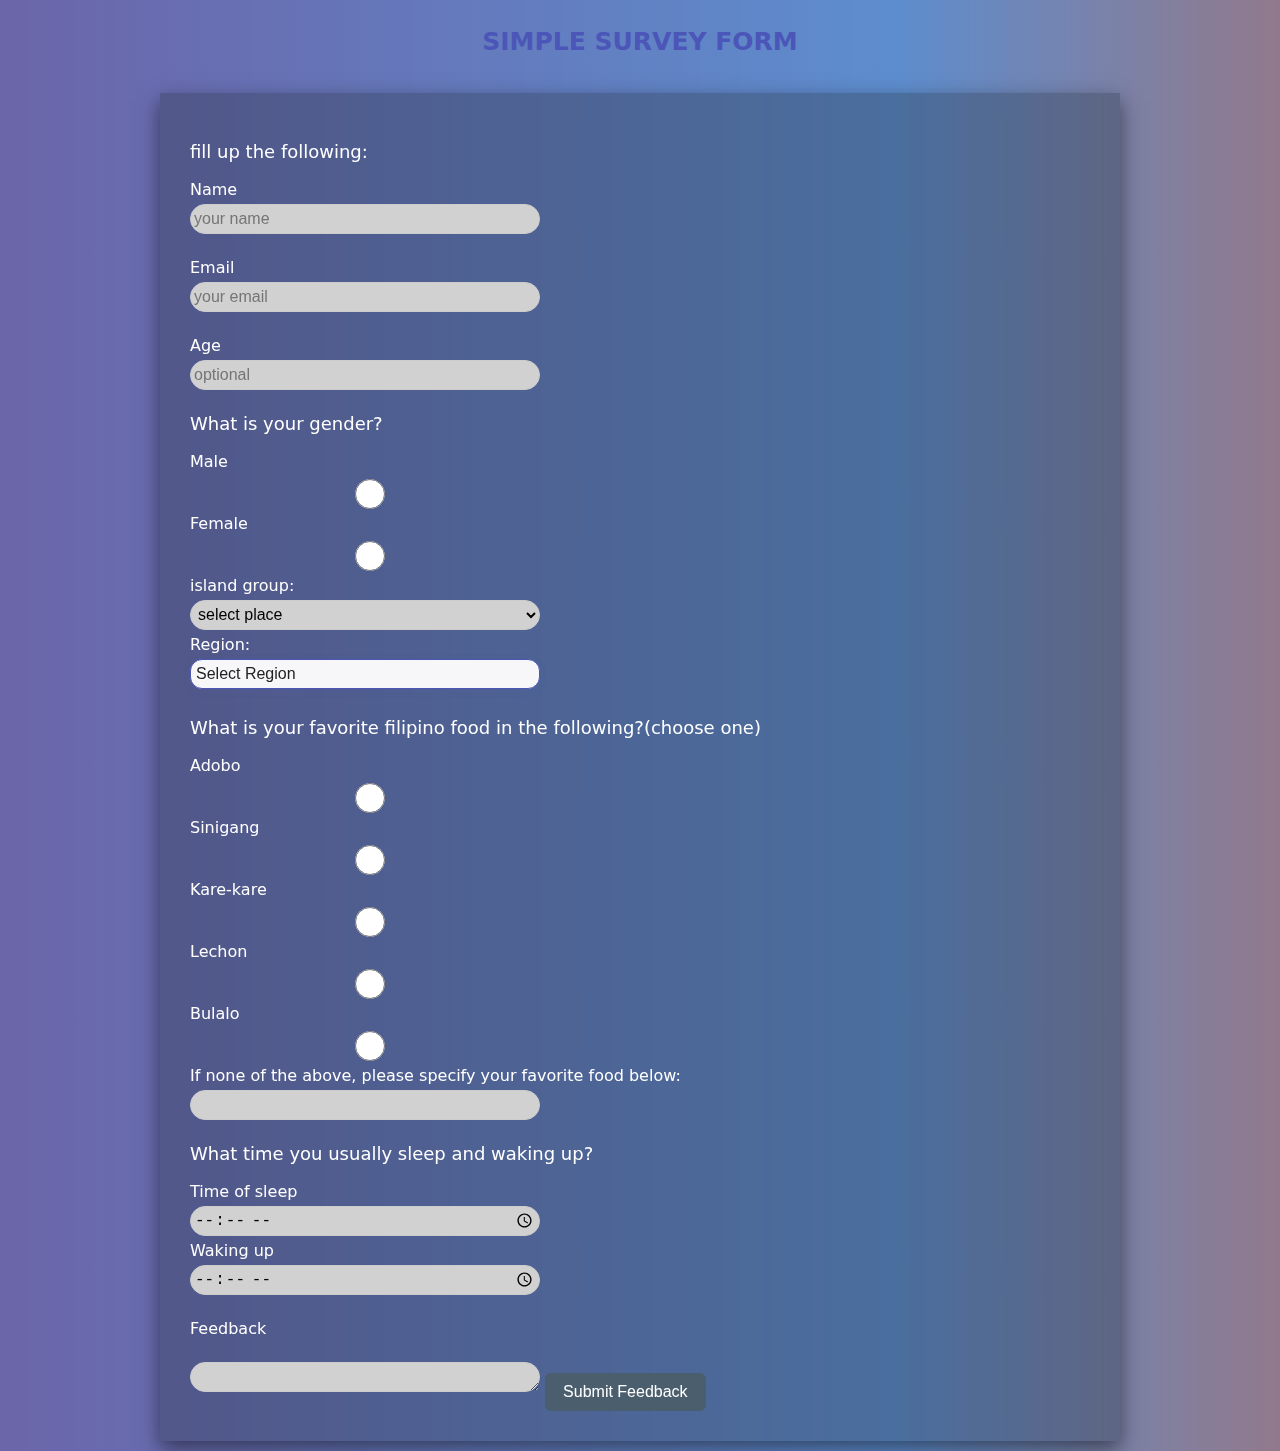
<file: index.html>
<!DOCTYPE html>
<html lang="en">
<head>
    <meta charset="UTF-8">
    <meta name="viewport" content="width=device-width, initial-scale=1.0">
    <title>vince suvery form</title>
    <link rel="stylesheet" href="style.css">
</head>
<body>
    <div class="container">
    <h1>SIMPLE SURVEY FORM</h1>
    <form id="survey-form">
    <p>fill up the following:</p>
    <!-- personal info -->
        <label for="name">Name</label>
    <input id="name" type="text" placeholder="your name" required><br><br>

    <label for="email">Email</label>
    <input id="email" type="text" placeholder="your email" required><br><br>

    <label for="age">Age</label>
    <input type="number" name="age" id="age" min="15" max="50" placeholder="optional">
<!--gender and age-->
    <p>What is your gender?</p>
    <label for="gender">Male</label>
    <input type="radio" id="Male" name="gender" value="Male" required> 

    <label for="gender">Female</label>
    <input type="radio" id="Female" name="gender" value="Female" required>
<!--PLACE, AND REGIONS-->

<label for="island-group">island group:</label>
<select name="island-group" id="island-group"> required
<option value="">select place</option>
<option value="Luzon">Luzon</option>
<option value="Visayas">Visayas</option>
<option value="Mindanao">Mindanao</option>
</select>

<label for="region">Region:</label>
<select name="region" id="region"> required
<option value="" disabled selected>Select Region</option>

<optgroup label="Luzon">
<option value="NCR">NCR - National Capital Region</option>
<option value="CAR">CAR - Cordillera Administrative Region</option>
<option value="Region 1">Region 1 - ilocos region</option>
<option value="Region 2">Region 2 -Cagayan Valley</option>
<option value="Region 3">Region 3 - Central luzon</option>
<option value="Region 4-A">Region 4-A - CALABARZON</option>
<option value="Region 4-B">Region 4-B - MIMAROPA</option>
<option value="Region V">Region V - Bicol Region</option>
</optgroup>

<optgroup label="Visayas">
<option value="Region 6">Region 6 - Western Visayas</option>
<option value="Region 7">Region 7 - Central Visayas</option>
<option value="Region 8">Region 8 - Eastern Visayas</option>
</optgroup>

<optgroup label="Mindanao">
    <option value="Region 9">Region 9 - Zamboanga Peninsula</option>
    <option value="Region 10">Region 10 - Northern Mindanao</option>
    <option value="Region 11">Region 11 - Davao Region</option>
    <option value="Region 12">Region 12 - SOCCSKSARGEN</option>
    <option value="Region 13">Region 13 - Caraga</option>
    <option value="BARMM">BARMM - Bangsamoro Autonomous Region</option>
</optgroup>
</select>

    
<!--favorite things-->
    <p>What is your favorite filipino food in the following?(choose one)</p>
    
    <label for="food">Adobo</label>
    <input type="radio" id="Adobo" name="foods" required><br>
    
    <label for="food">Sinigang</label>
    <input type="radio" id="Sinigang" name="foods" required><br>
    
    <label for="food">Kare-kare</label>
    <input type="radio" id="Kare-kare" name="foods" required><br>
    
    <label for="food">Lechon</label>
    <input type="radio" id="Lechon" name="foods" required><br>
    
    <label for="food">Bulalo</label>
    <input type="radio" id="Bulalo" name="foods" required><br>

    <label for="food">If none of the above, please specify your favorite food below:</label>
    <input type="text" name="foods" id="food"><br>

<!--time of sleeping-->
    <p>What time you usually sleep and waking up?</p>

    <label for="sleep">Time of sleep</label>
    <input type="time" id="sleep" required>

    <label for="wake">Waking up</label>
    <input type="time" id="wake" required><br><br>
    
    <label for="feedback">Feedback</label><br>
    <textarea name="feedback" id="feedback" rows="4" cols="30" required></textarea>
     <button type="submit">Submit Feedback</button>
</form>
</div>
<script src="script.js"></script>
</body>
</html>
</file>
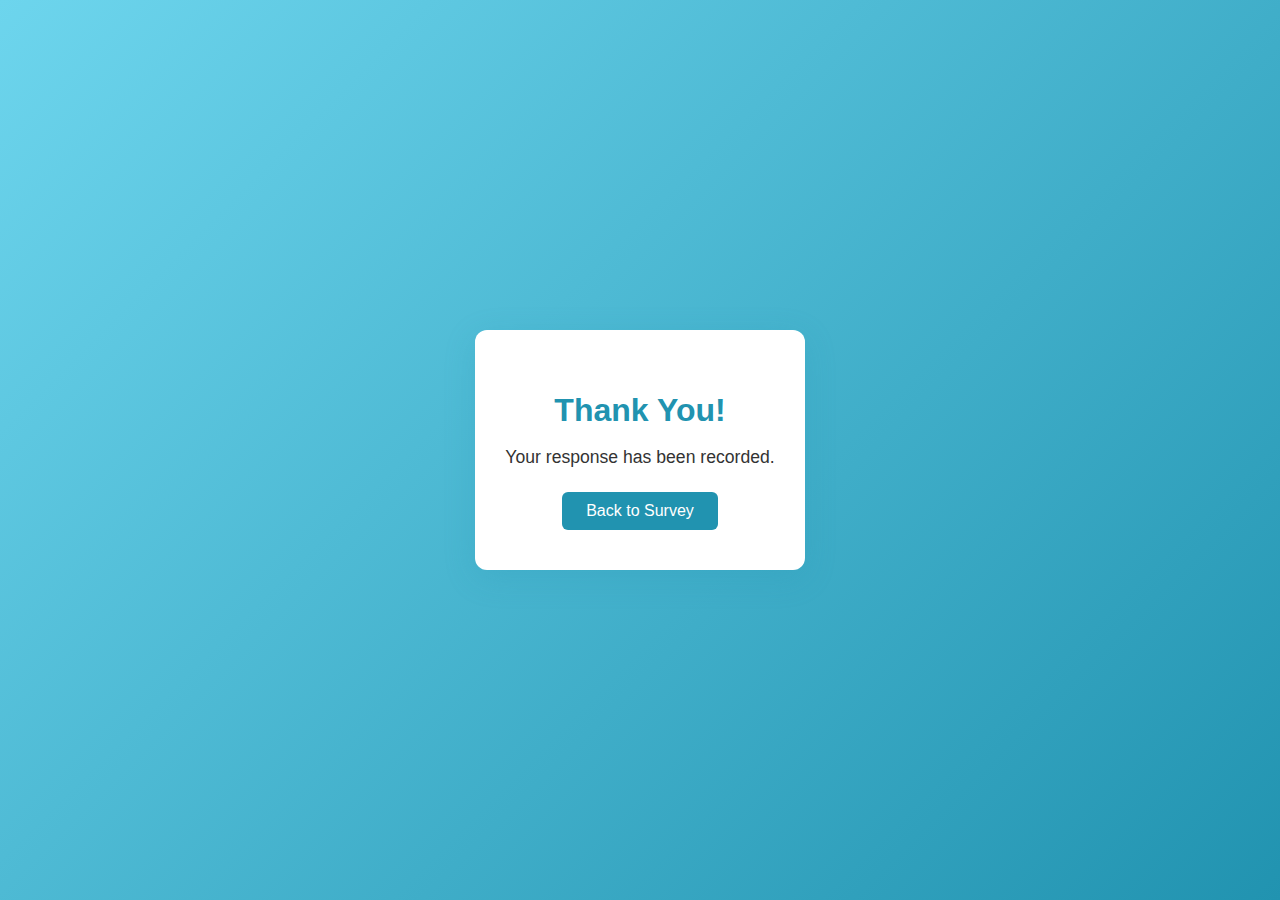
<file: thankyou.html>
<!DOCTYPE html>
<html lang="en">
<head>
  <meta charset="UTF-8">
  <title>Thank You!</title>
  <link rel="stylesheet" href="thankyou.css">
</head>
<body>
  <!--thanks container-->
  <div class="thankyou-container">
    <h1>Thank You!</h1>
    <p>Your response has been recorded.</p>
    <a href="index.html" class="back-btn">Back to Survey</a>
  </div>
</body>
</html>
</file>
<file: style.css>
select#region {
  width: 350px;
  max-width: 100%;
  padding: 5px;
  font-size: 16px;
  border-radius: 12px;
  border: 1.5px solid #4b56b8;
  background: #f7f7fa;
  color: #222;
  box-shadow: 0 2px 8px rgba(75,86,184,0.08);
  margin-bottom: 10px;
  appearance: none;
  -webkit-appearance: none;
  -moz-appearance: none;
  transition: background 0.2s, border-color 0.2s;
}

select#region:focus, select#region:hover {
  background: #eaf0fb;
  border-color: #2193b0;
}

select#region optgroup {
  font-weight: bold;
  color: #4b56b8;
  background: #eaf0fb;
}

select#region option {
  padding: 8px;
  color: #333;
  background: #fff;
}
body {
    margin: 0;
    padding: 0;
    min-height: 100vh;
    font-family: system-ui, -apple-system, BlinkMacSystemFont, 'Segoe UI', Roboto, Oxygen, Ubuntu, Cantarell, 'Open Sans', 'Helvetica Neue', sans-serif;
/* 🎨 Your generated gradient */
  background: #722a9b;
  background: linear-gradient(90deg, 
    rgba(114, 42, 155, 1) 0%, 
    rgba(83, 132, 237, 1) 70%, 
    rgba(199, 87, 87, 1) 100%, 
    rgba(180, 191, 100, 1) 100%, 
    rgba(176, 212, 103, 1) 100%);
}

.container {
    display: flex;
    flex-direction: column;
    justify-content: center;
    align-items: center;
    min-height: 100vh;
    padding: 0;
    height: 100%;
    width: 100%;
    background-color: rgba(102, 149, 182, 0.555);
}

p {
font-weight: 500;
font-size: 18px;
}

#survey-form {
   background-color: rgb(30, 40, 50, 0.3);
   backdrop-filter: blur(10px);
   padding: 30px;
   margin: 10px;
   max-width: 900px;
   width: 100%;
   color: white;
   box-shadow: 0 8px 20px rgba(0, 0, 0, 0.5);
}

#survey-form label {
    display: block;
    margin-bottom: 5px;
    font-weight: 500;
}

input, textarea, select {
  background-color:#d1d1d1; /* change to any color you like */
  color: #000000; /* text color inside the input */
  width: 350px;
  max-width: 100%; 
  height: 30px;    /* adjust height */
  font-size: 16px; /* text size */
  padding: 3px;   /* space inside the box */
  border: 1px solid #ccc; /* border style */
  border-radius: 15px; /* rounded corners */
  box-sizing: border-box;
  margin-bottom: 5px; /* space below each input */
  transition: background-color 0.2s ease;
}
input:hover, input:focus,
textarea:hover, textarea:focus,
select:hover, select:focus {
  background-color:#ada0b6; /* light gray when hovered/focused */
  outline: none; /* remove default blue outline */
}
button {
  background-color: #4b5e6e;
  color: white;
  padding: 10px 18px;
  border: none;
  border-radius: 6px;
  font-size: 16px;
  cursor: pointer;
}

button:hover {
  background-color: #364652;
}
inputp[type="radio"] {
    accent-color: #4b5e6e;

}
h1 {
    font-size: 25px;
    color:#4b56b8 ;
    padding: 10px;
}
</file>
<file: thankyou.css>
body {
  background: linear-gradient(135deg, #6dd5ed, #2193b0);
  height: 100vh;
  margin: 0;
  font-family: 'Segoe UI', Arial, sans-serif;
  display: flex;
  align-items: center;
  justify-content: center;
}

.thankyou-container {
  background: #fff;
  padding: 40px 30px;
  border-radius: 12px;
  box-shadow: 0 8px 32px rgba(33, 147, 176, 0.2);
  text-align: center;
}

.thankyou-container h1 {
  color: #2193b0;
  margin-bottom: 16px;
}

.thankyou-container p {
  color: #333;
  margin-bottom: 24px;
  font-size: 1.1em;
}

.back-btn {
  display: inline-block;
  padding: 10px 24px;
  background: #2193b0;
  color: #fff;
  border-radius: 6px;
  text-decoration: none;
  font-weight: 500;
  transition: background 0.2s;
}

.back-btn:hover {
  background: #6dd5ed;
  color: #2193b0;
}
</file>
